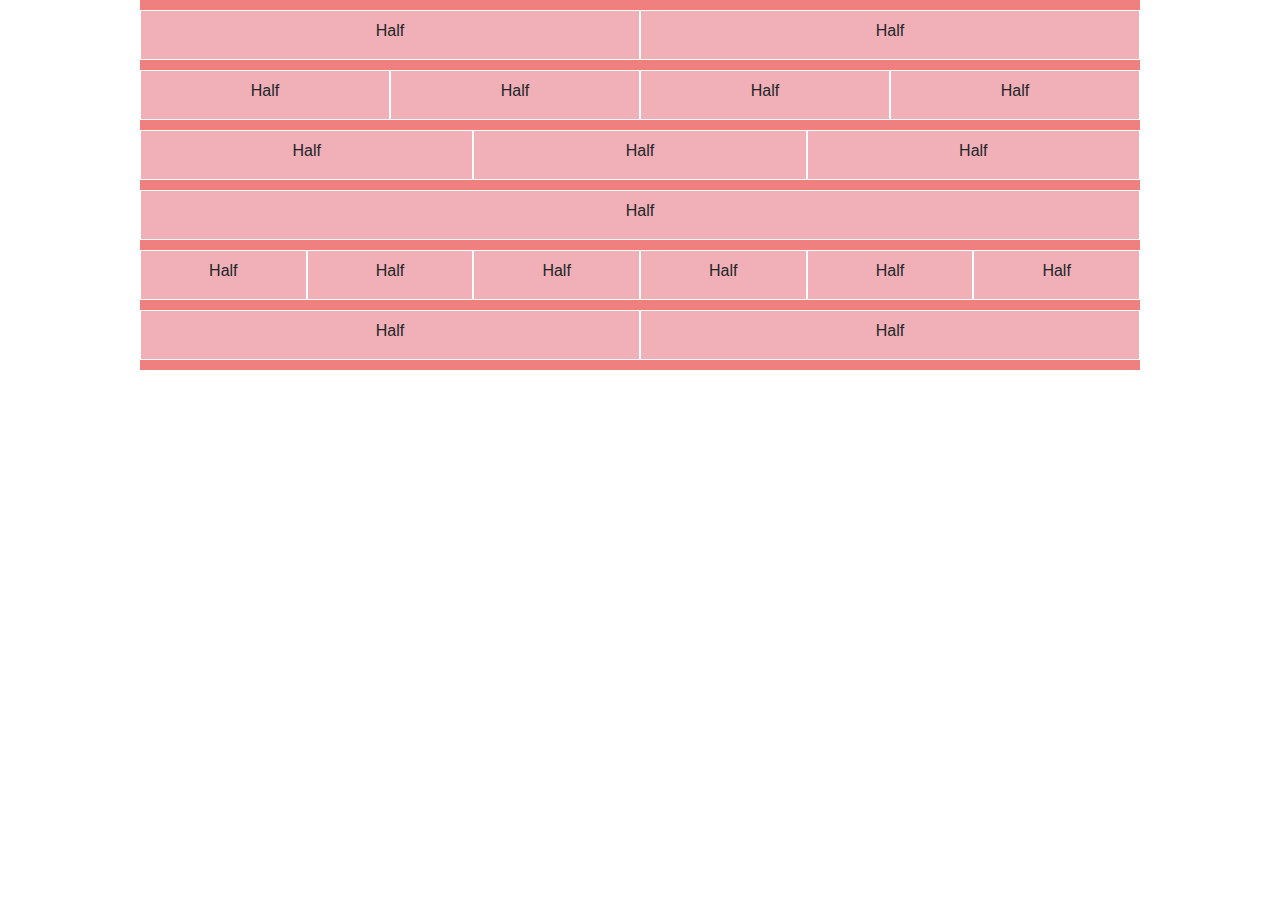
<file: index2.html>
<!DOCTYPE html>
<html lang="en">
<head>
    <meta charset="UTF-8">
    <title>Title</title>  <link rel="stylesheet" href="css/bootstrap.css">
    <link rel="stylesheet" href="css/main2.css">
</head>
<body>

    <div class="container wrap">
    <div class="row">
        <div class="col-md-6 font6">
                    <p>Half</p>
        </div>
        <div class="col-md-6 font6">
            <p> Half</p>
        </div>

    </div>
        <div class="row">
            <div class="col-md-3 font3">
                <p> Half</p>
            </div>
            <div class="col-md-3 font3">
                <p>Half</p>
            </div>
            <div class="col-md-3 font3">
                <p>Half</p>
            </div>
            <div class="col-md-3 font3">
                <p>Half</p>
            </div>

        </div>
        <div class="row">
            <div class="col-md-4 font4">
                <p>Half</p>
            </div>
            <div class="col-md-4 font4">
                <p>Half</p>
            </div>
            <div class="col-md-4 font4">
                <p>Half</p>
            </div>

        </div>
        <div class="row">
            <div class="col-md-12 font12">
                <p>Half</p>
            </div>
        </div>
        <div class="row">
            <div class="col-md-2 font2">
                <p>Half</p>

            </div>
            <div class="col-md-2 font2">
                <p>Half</p>

            </div>
            <div class="col-md-2 font2">
                <p>Half</p>

            </div>
            <div class="col-md-2 font2">
                <p>Half</p>

            </div>
            <div class="col-md-2 font2">
                <p>Half</p>

            </div>
            <div class="col-md-2 font2">
                <p>Half</p>

            </div>
        </div>
        <div class="row">
            <div class="col-md-6 font6">
                <p>Half</p>
            </div>
            <div class="col-md-6 font6">
                <p>Half</p>
            </div>

        </div>
    </div>


<script src="js/jQuery.min.js"></script>
<script src="js/src/popover.js"></script>
<script src="js/bootstrap.js"></script>
</body>
</html>
</file>
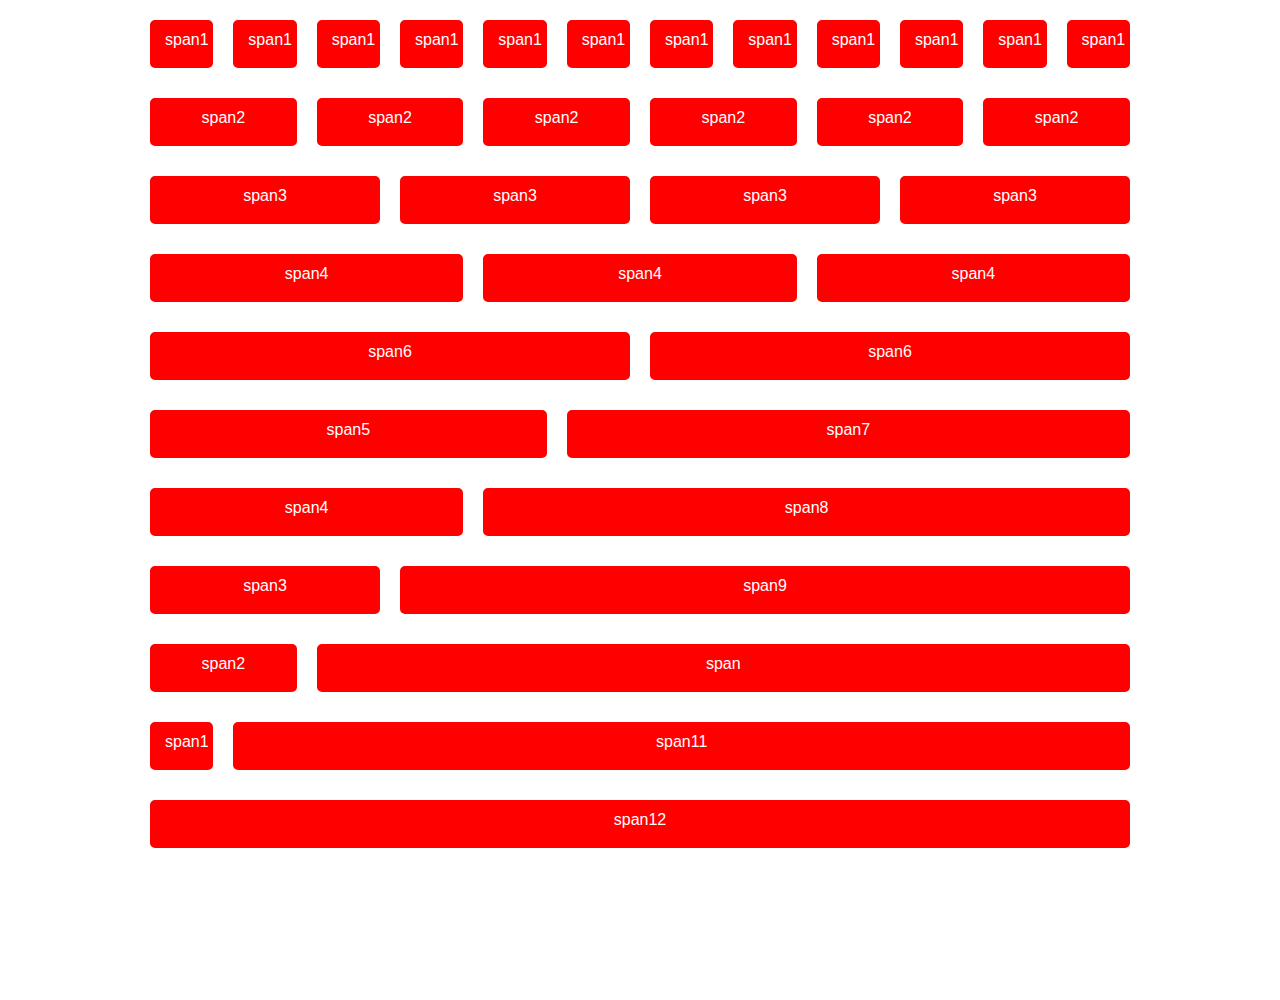
<file: index3.html>
<!DOCTYPE html>
<html lang="en">
<head>
    <meta charset="UTF-8">
    <title>Title</title>
    <link rel="stylesheet" href="css/bootstrap.css">
    <link rel="stylesheet" href="css/man3.css">
</head>
<body>

    <div class="container wrap">
        <div class="row">
            <div class="col-md-1 font1">
                <p>span1</p>
            </div>
            <div class="col-md-1 font1">
                <p>span1</p>
            </div>
            <div class="col-md-1 font1">
                <p>span1</p>
            </div>
            <div class="col-md-1 font1">
                <p>span1</p>
            </div>
            <div class="col-md-1 font1">
                <p>span1</p>
            </div>
            <div class="col-md-1 font1">
                <p>span1</p>
            </div>
            <div class="col-md-1 font1">
                <p>span1</p>
            </div>
            <div class="col-md-1 font1">
                <p>span1</p>
            </div>
            <div class="col-md-1 font1">
                <p>span1</p>
            </div>
            <div class="col-md-1 font1">
                <p>span1</p>
            </div>
            <div class="col-md-1 font1">
                <p>span1</p>
            </div>
            <div class="col-md-1 font1">
                <p>span1</p>
            </div>
        </div>
        <div class="row">
            <div class="col-md-2 font2">
                <p>span2</p>
            </div>
            <div class="col-md-2 font2">
                <p>span2</p>
            </div>
            <div class="col-md-2 font2">
                <p>span2</p>
            </div>
            <div class="col-md-2 font2">
                <p>span2</p>
            </div>
            <div class="col-md-2 font2">
                <p>span2</p>
            </div>
            <div class="col-md-2 font2">
                <p>span2</p>
            </div>
        </div>
        <div class="row">
            <div class="col-md-3 font3">
                <p>span3</p>
            </div>
            <div class="col-md-3 font3">
                <p>span3</p>
            </div>
            <div class="col-md-3 font3">
                <p>span3</p>
            </div>
            <div class="col-md-3 font3">
                <p>span3</p>
            </div>
        </div>
        <div class="row">
            <div class="col-md-4 font4">
                <p>span4</p>
            </div>
            <div class="col-md-4 font4">
                <p>span4</p>
            </div>
            <div class="col-md-4 font4">
                <p>span4</p>
            </div>
        </div>
        <div class="row">
            <div class="col-md-6 font6">
                <p>span6</p>
            </div>
            <div class="col-md-6 font6">
                <p>span6</p>
            </div>
        </div>
        <div class="row">
            <div class="col-md-5 font5">
                <p>span5</p>
            </div>
            <div class="col-md-7 font7">
                <p>span7</p>
            </div>
        </div>
        <div class="row">
            <div class="col-md-4 font4">
                 <p>span4</p>
            </div>
            <div class="col-md-8 font8">
                <p>span8</p>
            </div>
        </div>
        <div class="row">
            <div class="col-md-3 font3">
                <p>span3</p>
            </div>
            <div class="col-md-9 font9">
                <p>span9</p>
            </div>
        </div>
        <div class="row">
             <div class="col-md-2 font2">
                 <p>span2</p>
             </div>
            <div class="col-md-10 font10">
                <p>span</p>
            </div>
        </div>
        <div class="row">
            <div class="col-md-1 font1">
                <p>span1</p>
            </div>
            <div class="col-md-11 font11">
                <p>span11</p>
            </div>
        </div>
        <div class="row">
            <div class="col-md-12 font12">
                <p>span12</p>
            </div>
        </div>
    </div>





<script src="js/jQuery.min.js"></script>
<script src="js/src/popover.js"></script>
<script src="js/bootstrap.js"></script>
</body>
</html>
</file>
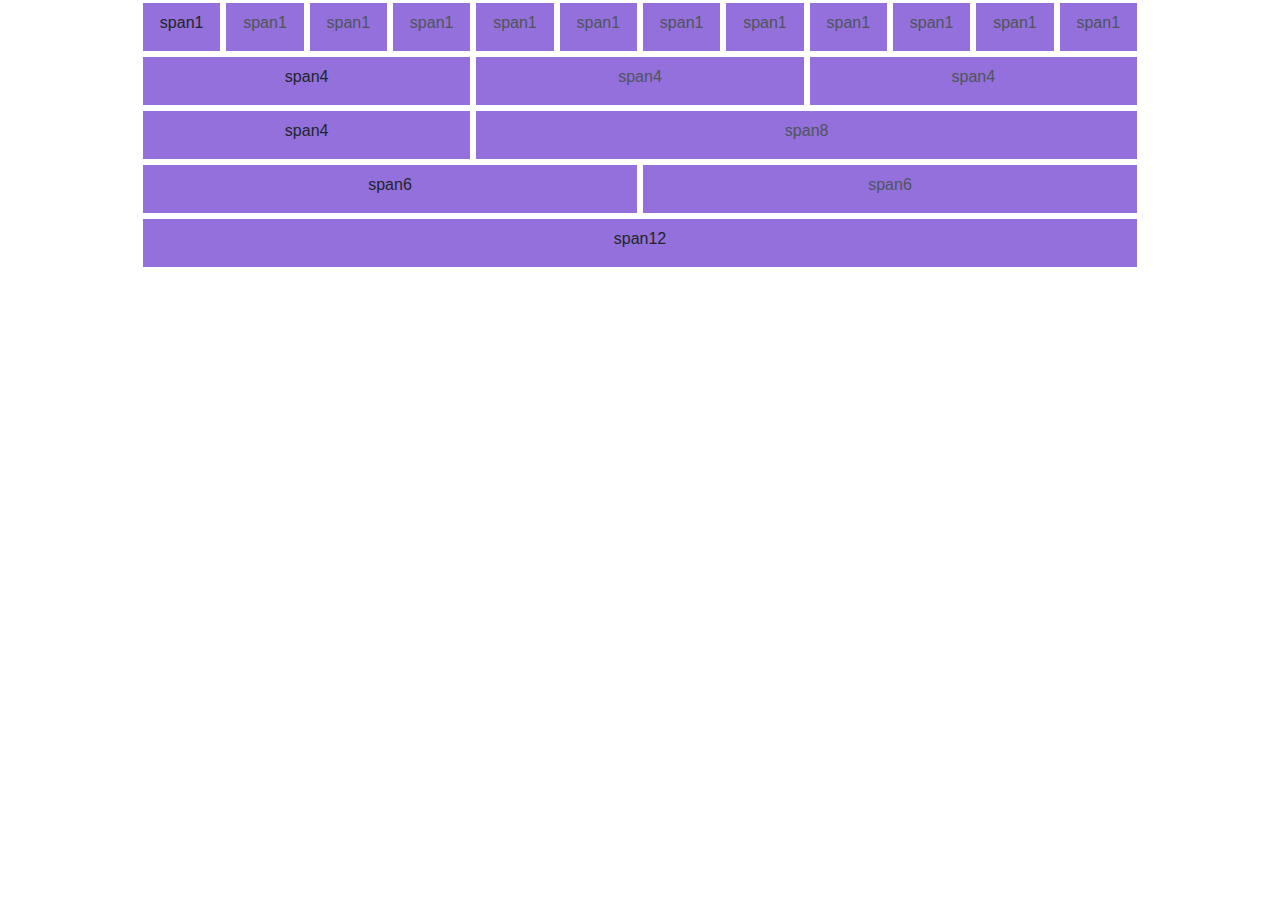
<file: index4.html>
<!DOCTYPE html>
<html lang="en">
<head>
    <meta charset="UTF-8">
    <title>Title</title>
  <link rel="stylesheet" href="css/bootstrap.css">
  <link rel="stylesheet" href="css/main4.css">
</head>
<body>

  <div class="container wrap">
    <div class="row">
      <div class="col-md-1 font01">
          <p>span1</p>
      </div>
      <div class="col-md-1 font1">
        <p>span1</p>
      </div>
      <div class="col-md-1 font1">
        <p>span1</p>
      </div>
      <div class="col-md-1 font1">
        <p>span1</p>
      </div>
      <div class="col-md-1 font1">
        <p>span1</p>
      </div>
      <div class="col-md-1 font1">
        <p>span1</p>
      </div>
      <div class="col-md-1 font1">
        <p>span1</p>
      </div>
      <div class="col-md-1 font1">
        <p>span1</p>
      </div>
      <div class="col-md-1 font1">
        <p>span1</p>
      </div>
      <div class="col-md-1 font1">
        <p>span1</p>
      </div>
      <div class="col-md-1 font1">
        <p>span1</p>
      </div>
      <div class="col-md-1 font1">
        <p>span1</p>
      </div>
    </div>
    <div class="row">
      <div class="col-md-4 font04">
        <p>span4</p>
      </div>
      <div class="col-md-4 font4">
        <p>span4</p>
      </div>
      <div class="col-md-4 font4">
        <p>span4</p>
      </div>
    </div>
    <div class="row">
      <div class="col-md-4 font04">
        <p>span4</p>
      </div>
      <div class="col-md-8 font8">
        <p>span8</p>
      </div>
    </div>

    <div class="row">
      <div class="col-md-6 font06">
        <p>span6</p>
      </div>
      <div class="col-md-6 font6">
        <p>span6</p>
      </div>
    </div>

    <div class="row">
      <div class="col-md-12 font12">
        <p>span12</p>
      </div>
    </div>
  </div>






<script src="js/jQuery.min.js"></script>
<script src="js/src/popover.js"></script>
<script src="js/bootstrap.js"></script>
</body>
</html>
</file>
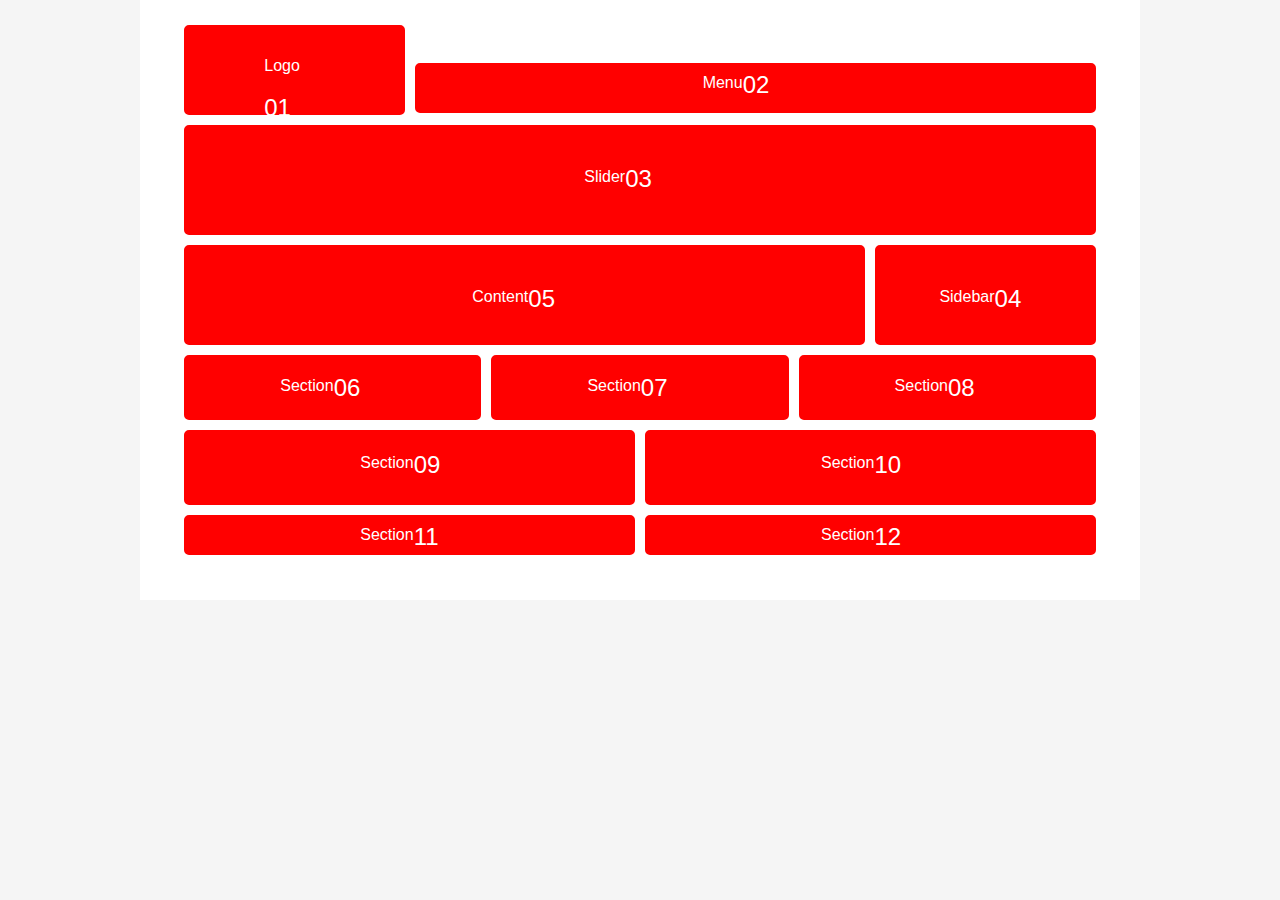
<file: index5.html>
<!DOCTYPE html>
<html lang="en">
<head>
  <meta charset="UTF-8">
  <title>Title</title>
    <link rel="stylesheet" href="css/bootstrap.css">
    <link rel="stylesheet" href="css/main5.css">
</head>
<body>
    <div class="container wrap">
        <div class="row">
            <div class="col-md-3 font3">
                <p>Logo</p><h4>01</h4>
            </div>
            <div class="col-md-9 font9">
                <p>Menu</p><h4>02</h4>
            </div>
        </div>

        <div class="row">
            <div class="col-md-12 font12">
                <p>Slider</p><h4>03</h4>
            </div>
        </div>

        <div class="row">
            <div class="col-md-9 font09">
                <p>Content</p><h4>05</h4>
            </div>
            <div class="col-md-3 font03">
                <p>Sidebar</p><h4>04</h4>
            </div>
        </div>

        <div class="row">
            <div class="col-md-4 font4">
                <p>Section</p><h4>06</h4>
            </div>
            <div class="col-md-4 font4">
                <p>Section</p><h4>07</h4>
            </div>
            <div class="col-md-4 font4">
                <p>Section</p><h4>08</h4>
            </div>
        </div>

        <div class="row">
            <div class="col-md-6 font6">
                <p>Section</p><h4>09</h4>
            </div>
            <div class="col-md-6 font6">
                <p>Section</p><h4>10</h4>
            </div>
        </div>

        <div class="row">
        <div class="col-md-6 font06">
            <p>Section</p><h4>11</h4>
        </div>
            <div class="col-md-6 font06">
                <p>Section</p><h4>12</h4>
            </div>
        </div>

    </div>





<script src="js/jQuery.min.js"></script>
<script src="js/src/popover.js"></script>
<script src="js/bootstrap.js"></script>
</body>
</html>
</file>
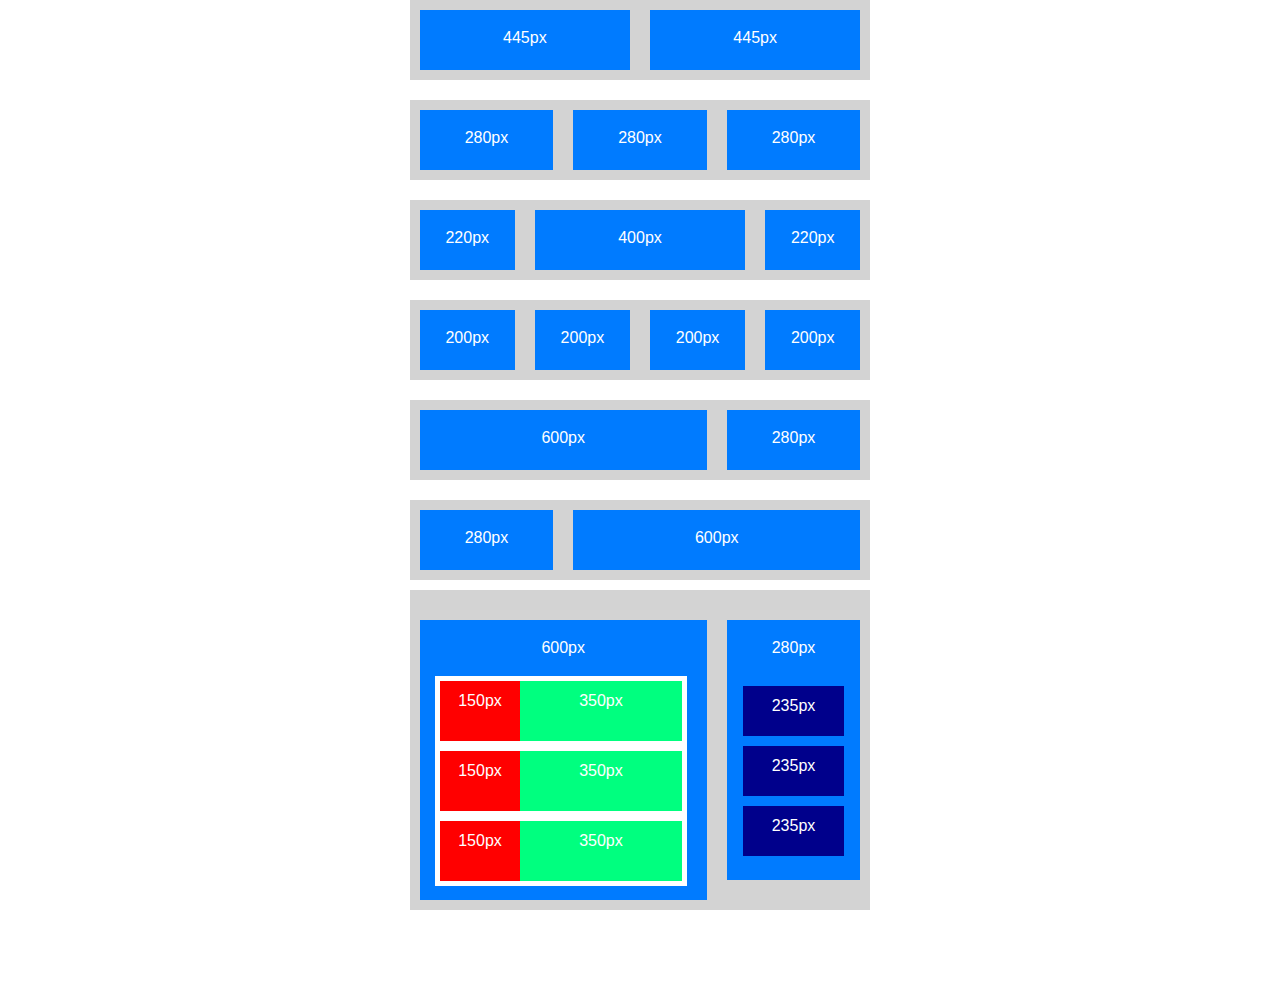
<file: index6.html>
<!DOCTYPE html>
<html lang="en">
<head>
    <meta charset="UTF-8">
    <title>Title</title>
    <link rel="stylesheet" href="css/bootstrap.css">
    <link rel="stylesheet" href="css/main6.css">
</head>
<body>
    <div class="container wrap">
        <div class="row">
             <div class="col-md-6 font6">
                 <p>445px</p>
             </div>
            <div class="col-md-6 font6">
                <p>445px</p>
            </div>
        </div>
        <div class="row">
             <div class="col-md-4 font4">
                 <p>280px</p>
             </div>
            <div class="col-md-4 font4">
                <p>280px</p>
            </div>
            <div class="col-md-4 font4">
                <p>280px</p>
            </div>
        </div>
        <div class="row">
            <div class="col-md-3 font3">
                <p>220px</p>
            </div>
            <div class="col-md-6 font06">
                <p>400px</p>
            </div>
            <div class="col-md-3 font3">
                <p>220px</p>
            </div>
        </div>
        <div class="row">
            <div class="col-md-3 font3">
                <p>200px</p>
            </div>
            <div class="col-md-3 font3">
                <p>200px</p>
            </div>
            <div class="col-md-3 font3">
                <p>200px</p>
            </div>
            <div class="col-md-3 font3">
                <p>200px</p>
            </div>
        </div>
        <div class="row">
            <div class="col-md-8 font8">
                 <p>600px</p>
            </div>
            <div class="col-md-4 font4">
                <p>280px</p>
            </div>
        </div>
        <div class="row">
            <div class="col-md-4 font4">
                <p>280px</p>
            </div>
            <div class="col-md-8 font8">
                 <p>600px</p>
            </div>
        </div>
        <div class="row row01">
            <div class="col-md-8 font08">
                <p>600px</p>
                <div class="row row1">
                    <div class="col-md-4 font2">
                        <p>150px</p>
                    </div>
                    <div class="col-md-8 font10">
                         <p>350px</p>
                    </div>
                </div>
                <div class="row row1">
                    <div class="col-md-4 font2">
                        <p>150px</p>
                    </div>
                    <div class="col-md-8 font10">
                        <p>350px</p>
                    </div>
                </div>

                <div class="row row1">
                    <div class="col-md-4 font2">
                        <p>150px</p>
                    </div>
                    <div class="col-md-8 font10">
                        <p>350px</p>
                    </div>
                </div>

            </div>
            <div class="col-md-4 font04">
                <p>280px</p>
                <div class="row">
                    <div class="col-md-12 font012">
                        <p>235px</p>
                    </div>
                </div>
                <div class="row">
                    <div class="col-md-12 font012">
                        <p>235px</p>
                    </div>
                </div>
                <div class="row">
                    <div class="col-md-12 font012">
                        <p>235px</p>
                    </div>
                </div>
            </div>
        </div>

    </div>












<script src="js/jQuery.min.js"></script>
<script src="js/src/popover.js"></script>
<script src="js/bootstrap.js"></script>
</body>
</html>
</file>
<file: css/main2.css>
/*.container{*/
/*    width: 1000px;*/
/*    height: 1000px;*/
/*    margin: 0 auto;*/
/*    background-color: lightcoral;*/
/*}*/
/*.row{*/
/*    display: block;*/
/*    width: 100%;*/
/*    height: 100%;*/
/*    margin-left: 10px;*/
/*}*/
/*.col-md-6{*/
/*    width: 480px;*/
/*    height: 50px;*/
/*    border-radius: 1px;*/
/*    border: 1px solid white;*/
/*    display: inline-block;*/
/*    text-align: center;*/
/*    vertical-align: middle;*/
/*    padding: 0.5rem 1.5rem;*/

/*}*/
.wrap{
    background-color: lightcoral;
    width: 1000px;
    height: 370px;
}
.font6{
    width: 45%;
    height: 5%;
    background-color: #f1b0b7;
    border: 1px solid white;
    text-align: center;
    padding-top: 0.5rem;
    box-sizing: border-box;
    margin-top: 10px;

}
.font3{
    width: 28%;
    height: 5%;
    padding-top: 0.5rem;
    text-align: center;
    box-sizing: border-box;
    border: 1px solid white;
    background-color: #f1b0b7;margin-top: 10px;
}
.font4{
    width: 30%;
    height: 5%;
    border: 1px solid white;
    text-align: center;
    background-color: #f1b0b7;
    padding-top: 0.5rem;
    box-sizing: border-box;
    margin-top: 10px;
}
.font12{
    width: 90%;
    height: 5%;
    background-color: #f1b0b7;
    border: 1px solid white;
    text-align: center;
    padding-top: 0.5rem;
    box-sizing: border-box;
    margin-top: 10px;
}
.font2{
    width: 18%;
    height: 5%;
    text-align: center;
    background-color: #f1b0b7;
    border: 1px solid white;
    padding-top: 0.5rem;
    box-sizing: border-box;
    margin-top: 10px;
}
</file>
<file: css/man3.css>
.wrap{
    background-color: white;
    width: 1000px;
    height: 1000px;
}
.font1{
    width: 7%;
    height: 3%;
    text-align: center;
    padding-top: 0.5rem;
    box-sizing: border-box;
    margin-top: 10px;
    border: 10px solid white;
    background-color: red;
    color: white;
    border-radius: 15px;
}
.font2{
    width: 18%;
    height: 3%;
    text-align: center;
    padding-top: 0.5rem;
    box-sizing: border-box;
    margin-top: 10px;
    border: 10px solid white;
    background-color: red;
    color: white;
    border-radius: 15px;
}
.font3{
    width: 23%;
    height: 3%;
    text-align: center;
    padding-top: 0.5rem;
    box-sizing: border-box;
    margin-top: 10px;
    border: 10px solid white;
    background-color: red;
    color: white;
    border-radius: 15px;
}
.font4{
    width: 31%;
    height: 3%;
    text-align: center;
    padding-top: 0.5rem;
    box-sizing: border-box;
    margin-top: 10px;
    border: 10px solid white;
    background-color: red;
    color: white;
    border-radius: 15px;
}
.font6{
    width: 45%;
    height: 3%;
    text-align: center;
    padding-top: 0.5rem;
    box-sizing: border-box;
    margin-top: 10px;
    border: 10px solid white;
    background-color: red;
    color: white;
    border-radius: 15px;
}
.font5{
    width: 39%;
    height: 3%;
    text-align: center;
    padding-top: 0.5rem;
    box-sizing: border-box;
    margin-top: 10px;
    border: 10px solid white;
    background-color: red;
    color: white;
    border-radius: 15px
}
.font7{
    width: 58%;
    height: 3%;
    text-align: center;
    padding-top: 0.5rem;
    box-sizing: border-box;
    margin-top: 10px;
    border: 10px solid white;
    background-color: red;
    color: white;
    border-radius: 15px
}
.font8{
    width: 67%;
    height: 3%;
    text-align: center;
    padding-top: 0.5rem;
    box-sizing: border-box;
    margin-top: 10px;
    border: 10px solid white;
    background-color: red;
    color: white;
    border-radius: 15px

}
.font9{
    width: 75%;
    height: 3%;
    text-align: center;
    padding-top: 0.5rem;
    box-sizing: border-box;
    margin-top: 10px;
    border: 10px solid white;
    background-color: red;
    color: white;
    border-radius: 15px
}
.font10{
    width: 80%;
    height: 3%;
    text-align: center;
    padding-top: 0.5rem;
    box-sizing: border-box;
    margin-top: 10px;
    border: 10px solid white;
    background-color: red;
    color: white;
    border-radius: 15px
}
.font11{
    width: 90%;
    height: 3%;
    text-align: center;
    padding-top: 0.5rem;
    box-sizing: border-box;
    margin-top: 10px;
    border: 10px solid white;
    background-color: red;
    color: white;
    border-radius: 15px

}
.font12{
    width: 99%;
    height: 3%;
    text-align: center;
    padding-top: 0.5rem;
    box-sizing: border-box;
    margin-top: 10px;
    border: 10px solid white;
    background-color: red;
    color: white;
    border-radius: 15px

}
</file>
<file: css/main4.css>
.wrap{
    width: 1000px;
    height: 400px;
    margin: 0 auto;
}
.font01{
    width: 7%;
    height: 3%;
    text-align: center;
    padding-top: 0.5rem;
    box-sizing: border-box;
    border: 3px solid white;
    background-color: mediumpurple;

}
.font1{
    width: 7%;
    height: 3%;
    text-align: center;
    padding-top: 0.5rem;
    box-sizing: border-box;
    border: 3px solid white;
    background-color: mediumpurple;
    color: #4e555b;
}
.font04{
    width: 31%;
    height: 3%;
    text-align: center;
    padding-top: 0.5rem;
    box-sizing: border-box;
    border: 3px solid white;
    background-color: mediumpurple;
}
.font4{
    width: 31%;
    height: 3%;
    text-align: center;
    padding-top: 0.5rem;
    box-sizing: border-box;
    border: 3px solid white;
    background-color: mediumpurple;
    color: #4e555b;
}
.font8{
    width: 67%;
    height: 3%;
    text-align: center;
    padding-top: 0.5rem;
    box-sizing: border-box;
    border: 3px solid white;
    background-color: mediumpurple;
    color: #4e555b;
}
.font06{
    width: 47%;
    height: 3%;
    text-align: center;
    padding-top: 0.5rem;
    box-sizing: border-box;
    border: 3px solid white;
    background-color: mediumpurple;
}
.font6{
    width: 7%;
    height: 3%;
    text-align: center;
    padding-top: 0.5rem;
    box-sizing: border-box;
    border: 3px solid white;
    background-color: mediumpurple;
    color: #4e555b;
}
.font12{
    width: 7%;
    height: 3%;
    text-align: center;
    padding-top: 0.5rem;
    box-sizing: border-box;
    border: 3px solid white;
    background-color: mediumpurple;
}
</file>
<file: css/main5.css>
body{
    background-color: whitesmoke;
}
.wrap{
    width: 1000px;
    height: 600px;
    margin: 0 auto;
    background-color: white;
}
.row{
    width: 95%;
    margin: 0 auto;
}
.font3{
    margin-top: 20px;
    width: 27%;
    height: 100px;
    background-color: red;
    border: 5px solid white;
    border-radius: 10px;
    text-align: center;
    padding: 1.8rem 5rem;
    box-sizing: border-box;
    color: white;
}
.font03{
    width:  27%;
    height: 110px;
    background-color: red;
    border: 5px solid white;
    border-radius: 10px;
    text-align: center;
    padding: 2.5rem 4rem;
    box-sizing: border-box;
    color: white;

}
p{
    float: left;
}
h4{
    float: left;
}
.font9{
    width: 70%;
    height: 60px;
    background-color: red;
    border: 5px solid white;
    border-radius: 10px;
    text-align: center;
    padding: 0.5rem 18rem;
    box-sizing: border-box;
    color: white;
    margin-top: 58px;
}
.font12{
    width: 95%;
    height: 120px;
    background-color: red;
    border: 5px solid white;
    border-radius: 10px;
    text-align: center;
    padding: 2.5rem 25rem;
    box-sizing: border-box;
    color: white;
}
.font09{
    width:70%;
    height: 110px;
    background-color: red;
    border: 5px solid white;
    border-radius: 10px;
    text-align: center;
    padding: 2.5rem 18rem;
    box-sizing: border-box;
    color: white;
}
.font4{
    width:31%;
    height:75px;
    background-color: red;
    border: 5px solid white;
    border-radius: 10px;
    text-align: center;
    padding: 1.2rem 6rem;
    box-sizing: border-box;
    color: white;

}
.font6{
    width:48%;
    height: 85px;
    background-color: red;
    border: 5px solid white;
    border-radius: 10px;
    text-align: center;
    padding: 1.3rem 11rem;
    box-sizing: border-box;
    color: white;
}
.font06{
    width:48%;
    height: 50px;
    background-color: red;
    border: 5px solid white;
    border-radius: 10px;
    text-align: center;
    padding: 0.5rem 11rem;
    box-sizing: border-box;
    color: white;

}
</file>
<file: css/main6.css>
.wrap{
    width: 500px;
    height: 1000px;
    margin:0 auto ;
}
.font6{
    width: 48%;
    height: 80px;
    background-color: #007bff;
    border: 10px solid lightgray;
    text-align: center;
    padding-top: 1rem;
    box-sizing: border-box;
    color: white;
}
.font4{
    width: 31%;
    height: 80px;
    background-color: #007bff;
    border: 10px solid lightgray;
    text-align: center;
    padding-top: 1rem;
    box-sizing: border-box;
    color: white;
    margin-top: 20px;
}
.font3{
    width: 23%;
    height: 80px;
    background-color: #007bff;
    border: 10px solid lightgray;
    text-align: center;
    padding-top: 1rem;
    box-sizing: border-box;
    color: white;
    margin-top: 20px;
}
.font8{
    width: 69%;
    height: 80px;
    background-color: #007bff;
    border: 10px solid lightgray;
    text-align: center;
    padding-top: 1rem;
    box-sizing: border-box;
    color: white;
    margin-top: 20px;
}
.font06{
    width: 48%;
    height: 80px;
    background-color: #007bff;
    border: 10px solid lightgray;
    text-align: center;
    padding-top: 1rem;
    box-sizing: border-box;
    color: white;
    margin-top: 20px;
}
.font08{
    width: 69%;
    height: 300px;
    background-color: #007bff;
    border: 10px solid lightgray;
    text-align: center;
    padding-top: 1rem;
    box-sizing: border-box;
    color: white;
    margin-top: 20px;
}
.font04{
    width: 30%;
    height: 280px;
    background-color: #007bff;
    border: 10px solid lightgray;
    text-align: center;
    padding-top: 1rem;
    box-sizing: border-box;
    color: white;
    margin-top: 20px;
}
.row{
    width: 98%;
    margin: 0 auto;
}
.font2{
    width: 50px;
    height: 60px;
    background-color: red;
    padding-top: 0.5rem;
    box-sizing: border-box;
}
.font10{
    width: 50px;
    height: 60px;
    background-color: springgreen;
    padding-top: 0.5rem;
    box-sizing: border-box;
}
.row1{
    width: 98%;
    height: 70px;
    background-color: white;
    border: 5px solid white;
    float: left;
}
.row01{
    background-color: lightgray;
    margin-top: 10px;
}
.font012{
    width: 95%;
    height: 50px;
    background-color: darkblue;
    margin-top: 10px;
    padding-top: 0.5rem;
    box-sizing: border-box;

}
</file>
